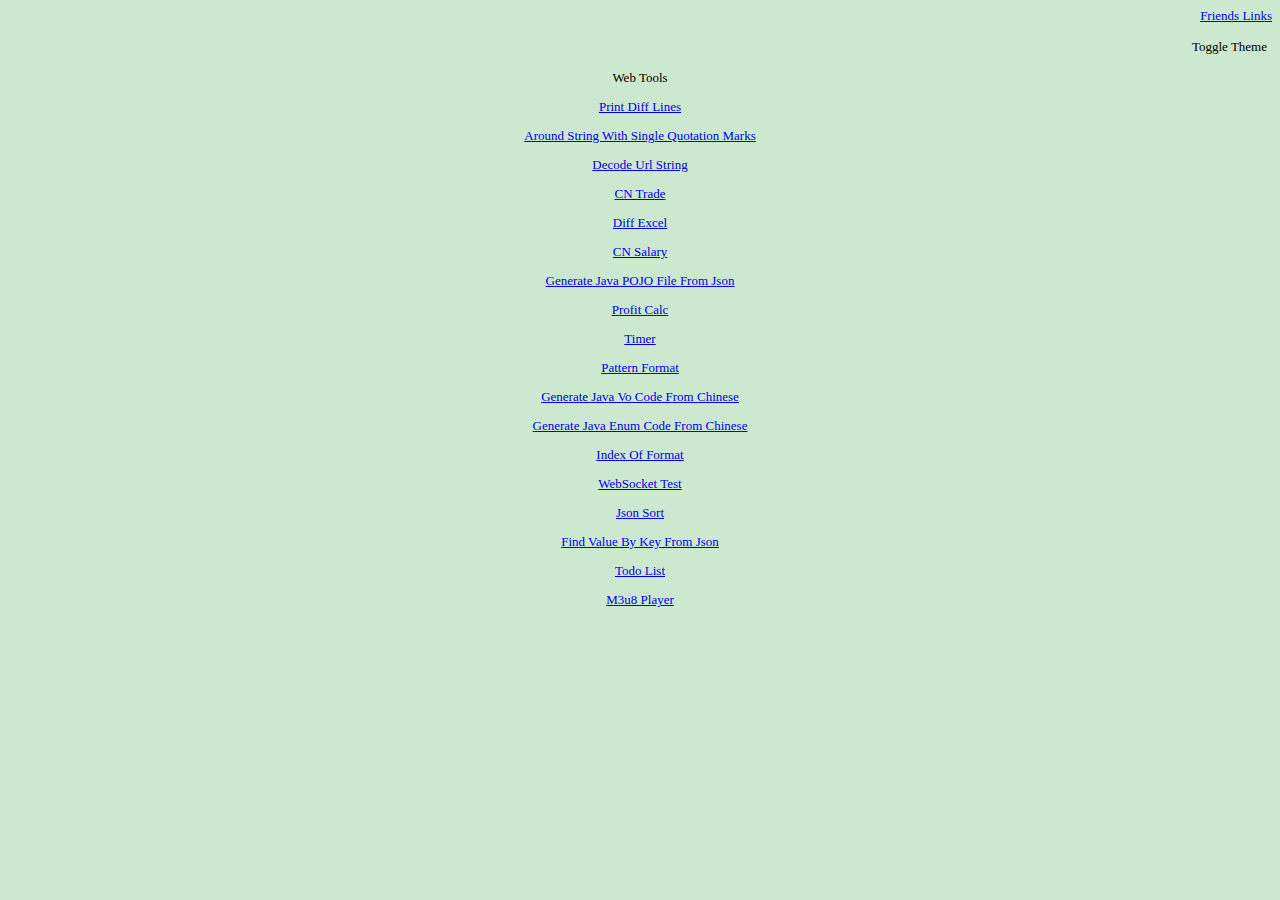
<file: index.html>
<!DOCTYPE html><html lang=""><head><meta charset="utf-8"><meta http-equiv="X-UA-Compatible" content="IE=edge"><meta name="viewport" content="width=device-width,initial-scale=1"><link rel="icon" href="/dog.ico"><title>web-tools</title><link href="/css/chunk-114c9295.566949bf.css" rel="prefetch"><link href="/css/chunk-58e5be4e.01bd5669.css" rel="prefetch"><link href="/css/chunk-646202e6.6ad1413c.css" rel="prefetch"><link href="/js/chunk-114c9295.30a87d36.js" rel="prefetch"><link href="/js/chunk-149d08b1.00b34141.js" rel="prefetch"><link href="/js/chunk-1940f107.82191f12.js" rel="prefetch"><link href="/js/chunk-2d0a4bb8.ade23f94.js" rel="prefetch"><link href="/js/chunk-2d0a4efd.bfbe1884.js" rel="prefetch"><link href="/js/chunk-2d0c02c5.529498ca.js" rel="prefetch"><link href="/js/chunk-2d0d0eed.f7668cda.js" rel="prefetch"><link href="/js/chunk-2d0dad43.49238ce2.js" rel="prefetch"><link href="/js/chunk-2d0e13e6.2129c901.js" rel="prefetch"><link href="/js/chunk-2d209383.803ea0e9.js" rel="prefetch"><link href="/js/chunk-2d210983.bb5bca90.js" rel="prefetch"><link href="/js/chunk-2d213cf6.b7e139da.js" rel="prefetch"><link href="/js/chunk-2d21b157.b8d61449.js" rel="prefetch"><link href="/js/chunk-2d21d0df.1ab55f2e.js" rel="prefetch"><link href="/js/chunk-39befad0.ed7d5ef3.js" rel="prefetch"><link href="/js/chunk-3f4150da.b5eab02d.js" rel="prefetch"><link href="/js/chunk-58e5be4e.6f1e8da8.js" rel="prefetch"><link href="/js/chunk-646202e6.3bf69aa5.js" rel="prefetch"><link href="/js/chunk-6e83591c.22ec3898.js" rel="prefetch"><link href="/js/chunk-7fbbe763.63ef8775.js" rel="prefetch"><link href="/js/chunk-8cafbaf6.c1872ecd.js" rel="prefetch"><link href="/js/chunk-c8bb80e6.a8a8cde1.js" rel="prefetch"><link href="/css/app.cf8d3ff7.css" rel="preload" as="style"><link href="/js/app.e84d7eee.js" rel="preload" as="script"><link href="/js/chunk-vendors.3302790a.js" rel="preload" as="script"><link href="/css/app.cf8d3ff7.css" rel="stylesheet"></head><body><noscript><strong>We're sorry but web-tools doesn't work properly without JavaScript enabled. Please enable it to continue.</strong></noscript><div id="app"></div><script src="/js/chunk-vendors.3302790a.js"></script><script src="/js/app.e84d7eee.js"></script></body></html>
</file>
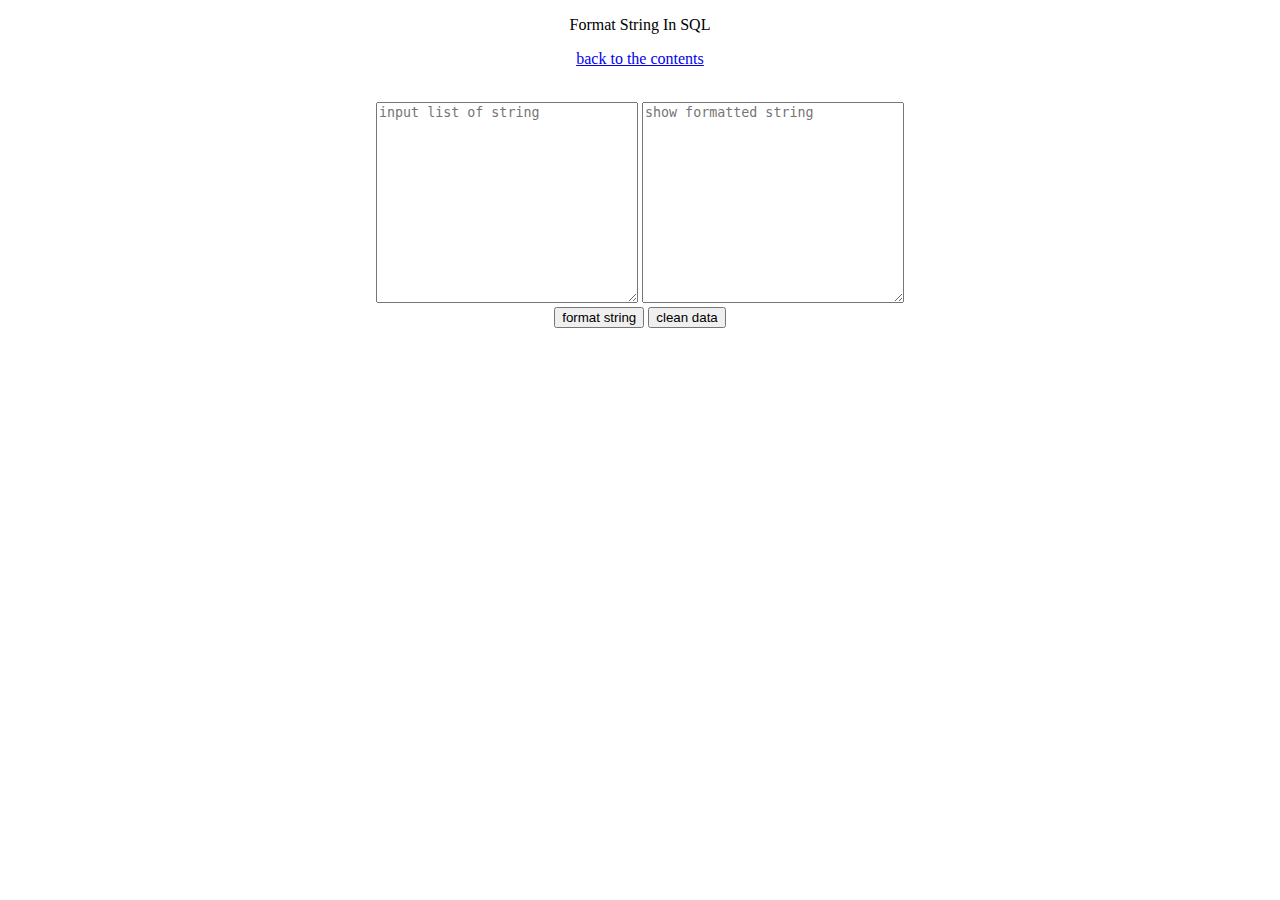
<file: format_string_in_sql.html>
<!DOCTYPE html>
<html lang="zh">

<head>
    <title>Format String In SQL</title>
    <link rel="icon" type="image/x-icon" class="js-site-favicon" href="https://github.githubassets.com/favicon.ico">
    <link rel="stylesheet" href="https://jiehuifang.github.io/webTools.css">
    <meta http-equiv="Content-Type" content="text/html; charset=utf-8">
</head>

<body style="text-align: center">
    <!-- Format String In SQL -->
    <div>
        <p>Format String In SQL</p>
        <p>
            <a href="https://jiehuifang.github.io/">back to the contents</a>
        </p>
        <br>
        <div>
            <!-- before format string -->
            <textarea id="before_string" rows="13" cols="30" placeholder="input list of string"></textarea>
            <!-- after format string -->
            <textarea id="after_string" rows="13" cols="30" placeholder="show formatted string" readonly></textarea>
        </div>
        <div>
            <!-- button -->
            <input value="format string" type="button" onclick="format_string()">
            <input value="clean data" type="button" onclick="clean()">
        </div>
    </div>
</body>
<script>
    function clean() {
        document.getElementById("after_string").innerHTML = '';
        document.getElementById("before_string").value = '';
    }

    function format_string() {
        //clean history
        document.getElementById("after_string").innerHTML = '';
        let before_string = document.getElementById("before_string").value.split('\n');
        let after_string = '';
        before_string.forEach((element) => {
            after_string = after_string + '\'' + element + '\',' + '\n';
        });
        after_string = after_string.substr(0, after_string.length - 2);
        document.getElementById("after_string").innerHTML = after_string;
    }
</script>

</html>
</file>
<file: css/chunk-114c9295.566949bf.css>
.vjs-svg-icon{display:inline-block;background-repeat:no-repeat;background-position:50%;fill:currentColor;height:1.8em;width:1.8em}.vjs-svg-icon:before{content:none!important}.vjs-control:focus .vjs-svg-icon,.vjs-svg-icon:hover{filter:drop-shadow(0 0 .25em #fff)}.video-js .vjs-big-play-button .vjs-icon-placeholder:before,.video-js .vjs-modal-dialog,.vjs-button>.vjs-icon-placeholder:before,.vjs-modal-dialog .vjs-modal-dialog-content{position:absolute;top:0;left:0;width:100%;height:100%}.video-js .vjs-big-play-button .vjs-icon-placeholder:before,.vjs-button>.vjs-icon-placeholder:before{text-align:center}@font-face{font-family:VideoJS;src:url([data-uri]) format("woff");font-weight:400;font-style:normal}.video-js .vjs-big-play-button .vjs-icon-placeholder:before,.video-js .vjs-play-control .vjs-icon-placeholder,.vjs-icon-play{font-family:VideoJS;font-weight:400;font-style:normal}.video-js .vjs-big-play-button .vjs-icon-placeholder:before,.video-js .vjs-play-control .vjs-icon-placeholder:before,.vjs-icon-play:before{content:"\f101"}.vjs-icon-play-circle{font-family:VideoJS;font-weight:400;font-style:normal}.vjs-icon-play-circle:before{content:"\f102"}.video-js .vjs-play-control.vjs-playing .vjs-icon-placeholder,.vjs-icon-pause{font-family:VideoJS;font-weight:400;font-style:normal}.video-js .vjs-play-control.vjs-playing .vjs-icon-placeholder:before,.vjs-icon-pause:before{content:"\f103"}.video-js .vjs-mute-control.vjs-vol-0 .vjs-icon-placeholder,.vjs-icon-volume-mute{font-family:VideoJS;font-weight:400;font-style:normal}.video-js .vjs-mute-control.vjs-vol-0 .vjs-icon-placeholder:before,.vjs-icon-volume-mute:before{content:"\f104"}.video-js .vjs-mute-control.vjs-vol-1 .vjs-icon-placeholder,.vjs-icon-volume-low{font-family:VideoJS;font-weight:400;font-style:normal}.video-js .vjs-mute-control.vjs-vol-1 .vjs-icon-placeholder:before,.vjs-icon-volume-low:before{content:"\f105"}.video-js .vjs-mute-control.vjs-vol-2 .vjs-icon-placeholder,.vjs-icon-volume-mid{font-family:VideoJS;font-weight:400;font-style:normal}.video-js .vjs-mute-control.vjs-vol-2 .vjs-icon-placeholder:before,.vjs-icon-volume-mid:before{content:"\f106"}.video-js .vjs-mute-control .vjs-icon-placeholder,.vjs-icon-volume-high{font-family:VideoJS;font-weight:400;font-style:normal}.video-js .vjs-mute-control .vjs-icon-placeholder:before,.vjs-icon-volume-high:before{content:"\f107"}.video-js .vjs-fullscreen-control .vjs-icon-placeholder,.vjs-icon-fullscreen-enter{font-family:VideoJS;font-weight:400;font-style:normal}.video-js .vjs-fullscreen-control .vjs-icon-placeholder:before,.vjs-icon-fullscreen-enter:before{content:"\f108"}.video-js.vjs-fullscreen .vjs-fullscreen-control .vjs-icon-placeholder,.vjs-icon-fullscreen-exit{font-family:VideoJS;font-weight:400;font-style:normal}.video-js.vjs-fullscreen .vjs-fullscreen-control .vjs-icon-placeholder:before,.vjs-icon-fullscreen-exit:before{content:"\f109"}.vjs-icon-spinner{font-family:VideoJS;font-weight:400;font-style:normal}.vjs-icon-spinner:before{content:"\f10a"}.video-js.video-js:lang(en-AU) .vjs-subs-caps-button .vjs-icon-placeholder,.video-js.video-js:lang(en-GB) .vjs-subs-caps-button .vjs-icon-placeholder,.video-js.video-js:lang(en-IE) .vjs-subs-caps-button .vjs-icon-placeholder,.video-js.video-js:lang(en-NZ) .vjs-subs-caps-button .vjs-icon-placeholder,.video-js .vjs-subs-caps-button .vjs-icon-placeholder,.video-js .vjs-subtitles-button .vjs-icon-placeholder,.vjs-icon-subtitles{font-family:VideoJS;font-weight:400;font-style:normal}.video-js.video-js:lang(en-AU) .vjs-subs-caps-button .vjs-icon-placeholder:before,.video-js.video-js:lang(en-GB) .vjs-subs-caps-button .vjs-icon-placeholder:before,.video-js.video-js:lang(en-IE) .vjs-subs-caps-button .vjs-icon-placeholder:before,.video-js.video-js:lang(en-NZ) .vjs-subs-caps-button .vjs-icon-placeholder:before,.video-js .vjs-subs-caps-button .vjs-icon-placeholder:before,.video-js .vjs-subtitles-button .vjs-icon-placeholder:before,.vjs-icon-subtitles:before{content:"\f10b"}.video-js .vjs-captions-button .vjs-icon-placeholder,.video-js:lang(en) .vjs-subs-caps-button .vjs-icon-placeholder,.video-js:lang(fr-CA) .vjs-subs-caps-button .vjs-icon-placeholder,.vjs-icon-captions{font-family:VideoJS;font-weight:400;font-style:normal}.video-js .vjs-captions-button .vjs-icon-placeholder:before,.video-js:lang(en) .vjs-subs-caps-button .vjs-icon-placeholder:before,.video-js:lang(fr-CA) .vjs-subs-caps-button .vjs-icon-placeholder:before,.vjs-icon-captions:before{content:"\f10c"}.vjs-icon-hd{font-family:VideoJS;font-weight:400;font-style:normal}.vjs-icon-hd:before{content:"\f10d"}.video-js .vjs-chapters-button .vjs-icon-placeholder,.vjs-icon-chapters{font-family:VideoJS;font-weight:400;font-style:normal}.video-js .vjs-chapters-button .vjs-icon-placeholder:before,.vjs-icon-chapters:before{content:"\f10e"}.vjs-icon-downloading{font-family:VideoJS;font-weight:400;font-style:normal}.vjs-icon-downloading:before{content:"\f10f"}.vjs-icon-file-download{font-family:VideoJS;font-weight:400;font-style:normal}.vjs-icon-file-download:before{content:"\f110"}.vjs-icon-file-download-done{font-family:VideoJS;font-weight:400;font-style:normal}.vjs-icon-file-download-done:before{content:"\f111"}.vjs-icon-file-download-off{font-family:VideoJS;font-weight:400;font-style:normal}.vjs-icon-file-download-off:before{content:"\f112"}.vjs-icon-share{font-family:VideoJS;font-weight:400;font-style:normal}.vjs-icon-share:before{content:"\f113"}.vjs-icon-cog{font-family:VideoJS;font-weight:400;font-style:normal}.vjs-icon-cog:before{content:"\f114"}.vjs-icon-square{font-family:VideoJS;font-weight:400;font-style:normal}.vjs-icon-square:before{content:"\f115"}.video-js .vjs-play-progress,.video-js .vjs-volume-level,.vjs-icon-circle,.vjs-seek-to-live-control .vjs-icon-placeholder{font-family:VideoJS;font-weight:400;font-style:normal}.video-js .vjs-play-progress:before,.video-js .vjs-volume-level:before,.vjs-icon-circle:before,.vjs-seek-to-live-control .vjs-icon-placeholder:before{content:"\f116"}.vjs-icon-circle-outline{font-family:VideoJS;font-weight:400;font-style:normal}.vjs-icon-circle-outline:before{content:"\f117"}.vjs-icon-circle-inner-circle{font-family:VideoJS;font-weight:400;font-style:normal}.vjs-icon-circle-inner-circle:before{content:"\f118"}.video-js .vjs-control.vjs-close-button .vjs-icon-placeholder,.vjs-icon-cancel{font-family:VideoJS;font-weight:400;font-style:normal}.video-js .vjs-control.vjs-close-button .vjs-icon-placeholder:before,.vjs-icon-cancel:before{content:"\f119"}.vjs-icon-repeat{font-family:VideoJS;font-weight:400;font-style:normal}.vjs-icon-repeat:before{content:"\f11a"}.video-js .vjs-play-control.vjs-ended .vjs-icon-placeholder,.vjs-icon-replay{font-family:VideoJS;font-weight:400;font-style:normal}.video-js .vjs-play-control.vjs-ended .vjs-icon-placeholder:before,.vjs-icon-replay:before{content:"\f11b"}.video-js .vjs-skip-backward-5 .vjs-icon-placeholder,.vjs-icon-replay-5{font-family:VideoJS;font-weight:400;font-style:normal}.video-js .vjs-skip-backward-5 .vjs-icon-placeholder:before,.vjs-icon-replay-5:before{content:"\f11c"}.video-js .vjs-skip-backward-10 .vjs-icon-placeholder,.vjs-icon-replay-10{font-family:VideoJS;font-weight:400;font-style:normal}.video-js .vjs-skip-backward-10 .vjs-icon-placeholder:before,.vjs-icon-replay-10:before{content:"\f11d"}.video-js .vjs-skip-backward-30 .vjs-icon-placeholder,.vjs-icon-replay-30{font-family:VideoJS;font-weight:400;font-style:normal}.video-js .vjs-skip-backward-30 .vjs-icon-placeholder:before,.vjs-icon-replay-30:before{content:"\f11e"}.video-js .vjs-skip-forward-5 .vjs-icon-placeholder,.vjs-icon-forward-5{font-family:VideoJS;font-weight:400;font-style:normal}.video-js .vjs-skip-forward-5 .vjs-icon-placeholder:before,.vjs-icon-forward-5:before{content:"\f11f"}.video-js .vjs-skip-forward-10 .vjs-icon-placeholder,.vjs-icon-forward-10{font-family:VideoJS;font-weight:400;font-style:normal}.video-js .vjs-skip-forward-10 .vjs-icon-placeholder:before,.vjs-icon-forward-10:before{content:"\f120"}.video-js .vjs-skip-forward-30 .vjs-icon-placeholder,.vjs-icon-forward-30{font-family:VideoJS;font-weight:400;font-style:normal}.video-js .vjs-skip-forward-30 .vjs-icon-placeholder:before,.vjs-icon-forward-30:before{content:"\f121"}.video-js .vjs-audio-button .vjs-icon-placeholder,.vjs-icon-audio{font-family:VideoJS;font-weight:400;font-style:normal}.video-js .vjs-audio-button .vjs-icon-placeholder:before,.vjs-icon-audio:before{content:"\f122"}.vjs-icon-next-item{font-family:VideoJS;font-weight:400;font-style:normal}.vjs-icon-next-item:before{content:"\f123"}.vjs-icon-previous-item{font-family:VideoJS;font-weight:400;font-style:normal}.vjs-icon-previous-item:before{content:"\f124"}.vjs-icon-shuffle{font-family:VideoJS;font-weight:400;font-style:normal}.vjs-icon-shuffle:before{content:"\f125"}.vjs-icon-cast{font-family:VideoJS;font-weight:400;font-style:normal}.vjs-icon-cast:before{content:"\f126"}.video-js .vjs-picture-in-picture-control .vjs-icon-placeholder,.vjs-icon-picture-in-picture-enter{font-family:VideoJS;font-weight:400;font-style:normal}.video-js .vjs-picture-in-picture-control .vjs-icon-placeholder:before,.vjs-icon-picture-in-picture-enter:before{content:"\f127"}.video-js.vjs-picture-in-picture .vjs-picture-in-picture-control .vjs-icon-placeholder,.vjs-icon-picture-in-picture-exit{font-family:VideoJS;font-weight:400;font-style:normal}.video-js.vjs-picture-in-picture .vjs-picture-in-picture-control .vjs-icon-placeholder:before,.vjs-icon-picture-in-picture-exit:before{content:"\f128"}.vjs-icon-facebook{font-family:VideoJS;font-weight:400;font-style:normal}.vjs-icon-facebook:before{content:"\f129"}.vjs-icon-linkedin{font-family:VideoJS;font-weight:400;font-style:normal}.vjs-icon-linkedin:before{content:"\f12a"}.vjs-icon-twitter{font-family:VideoJS;font-weight:400;font-style:normal}.vjs-icon-twitter:before{content:"\f12b"}.vjs-icon-tumblr{font-family:VideoJS;font-weight:400;font-style:normal}.vjs-icon-tumblr:before{content:"\f12c"}.vjs-icon-pinterest{font-family:VideoJS;font-weight:400;font-style:normal}.vjs-icon-pinterest:before{content:"\f12d"}.video-js .vjs-descriptions-button .vjs-icon-placeholder,.vjs-icon-audio-description{font-family:VideoJS;font-weight:400;font-style:normal}.video-js .vjs-descriptions-button .vjs-icon-placeholder:before,.vjs-icon-audio-description:before{content:"\f12e"}.video-js{display:inline-block;vertical-align:top;box-sizing:border-box;color:#fff;background-color:#000;position:relative;padding:0;font-size:10px;line-height:1;font-weight:400;font-style:normal;font-family:Arial,Helvetica,sans-serif;word-break:normal}.video-js:-moz-full-screen{position:absolute}.video-js:-webkit-full-screen{width:100%!important;height:100%!important}.video-js[tabindex="-1"]{outline:none}.video-js *,.video-js :after,.video-js :before{box-sizing:inherit}.video-js ul{font-family:inherit;font-size:inherit;line-height:inherit;list-style-position:outside;margin-left:0;margin-right:0;margin-top:0;margin-bottom:0}.video-js.vjs-1-1,.video-js.vjs-4-3,.video-js.vjs-9-16,.video-js.vjs-16-9,.video-js.vjs-fluid{width:100%;max-width:100%}.video-js.vjs-1-1:not(.vjs-audio-only-mode),.video-js.vjs-4-3:not(.vjs-audio-only-mode),.video-js.vjs-9-16:not(.vjs-audio-only-mode),.video-js.vjs-16-9:not(.vjs-audio-only-mode),.video-js.vjs-fluid:not(.vjs-audio-only-mode){height:0}.video-js.vjs-16-9:not(.vjs-audio-only-mode){padding-top:56.25%}.video-js.vjs-4-3:not(.vjs-audio-only-mode){padding-top:75%}.video-js.vjs-9-16:not(.vjs-audio-only-mode){padding-top:177.7777777778%}.video-js.vjs-1-1:not(.vjs-audio-only-mode){padding-top:100%}.video-js.vjs-fill:not(.vjs-audio-only-mode),.video-js .vjs-tech{width:100%;height:100%}.video-js .vjs-tech{position:absolute;top:0;left:0}.video-js.vjs-audio-only-mode .vjs-tech{display:none}body.vjs-full-window,body.vjs-pip-window{padding:0;margin:0;height:100%}.vjs-full-window .video-js.vjs-fullscreen,body.vjs-pip-window .video-js{position:fixed;overflow:hidden;z-index:1000;left:0;top:0;bottom:0;right:0}.video-js.vjs-fullscreen:not(.vjs-ios-native-fs),body.vjs-pip-window .video-js{width:100%!important;height:100%!important;padding-top:0!important;display:block}.video-js.vjs-fullscreen.vjs-user-inactive{cursor:none}.vjs-pip-container .vjs-pip-text{position:absolute;bottom:10%;font-size:2em;background-color:rgba(0,0,0,.7);padding:.5em;text-align:center;width:100%}.vjs-layout-small.vjs-pip-container .vjs-pip-text,.vjs-layout-tiny.vjs-pip-container .vjs-pip-text,.vjs-layout-x-small.vjs-pip-container .vjs-pip-text{bottom:0;font-size:1.4em}.vjs-hidden{display:none!important}.vjs-disabled{opacity:.5;cursor:default}.video-js .vjs-offscreen{height:1px;left:-9999px;position:absolute;top:0;width:1px}.vjs-lock-showing{display:block!important;opacity:1!important;visibility:visible!important}.vjs-no-js{padding:20px;color:#fff;background-color:#000;font-size:18px;font-family:Arial,Helvetica,sans-serif;text-align:center;width:300px;height:150px;margin:0 auto}.vjs-no-js a,.vjs-no-js a:visited{color:#66a8cc}.video-js .vjs-big-play-button{font-size:3em;line-height:1.5em;height:1.63332em;width:3em;display:block;position:absolute;top:50%;left:50%;padding:0;margin-top:-.81666em;margin-left:-1.5em;cursor:pointer;opacity:1;border:.06666em solid #fff;background-color:#2b333f;background-color:rgba(43,51,63,.7);border-radius:.3em;transition:all .4s}.vjs-big-play-button .vjs-svg-icon{width:1em;height:1em;position:absolute;top:50%;left:50%;line-height:1;transform:translate(-50%,-50%)}.video-js .vjs-big-play-button:focus,.video-js:hover .vjs-big-play-button{border-color:#fff;background-color:#73859f;background-color:rgba(115,133,159,.5);transition:all 0s}.vjs-controls-disabled .vjs-big-play-button,.vjs-error .vjs-big-play-button,.vjs-has-started .vjs-big-play-button,.vjs-using-native-controls .vjs-big-play-button{display:none}.vjs-has-started.vjs-paused.vjs-show-big-play-button-on-pause:not(.vjs-seeking,.vjs-scrubbing,.vjs-error) .vjs-big-play-button{display:block}.video-js button{background:none;border:none;color:inherit;display:inline-block;font-size:inherit;line-height:inherit;text-transform:none;text-decoration:none;transition:none;-webkit-appearance:none;-moz-appearance:none;appearance:none}.video-js.vjs-spatial-navigation-enabled .vjs-button:focus{outline:.0625em solid #fff;box-shadow:none}.vjs-control .vjs-button{width:100%;height:100%}.video-js .vjs-control.vjs-close-button{cursor:pointer;height:3em;position:absolute;right:0;top:.5em;z-index:2}.video-js .vjs-modal-dialog{background:rgba(0,0,0,.8);background:linear-gradient(180deg,rgba(0,0,0,.8),hsla(0,0%,100%,0));overflow:auto}.video-js .vjs-modal-dialog>*{box-sizing:border-box}.vjs-modal-dialog .vjs-modal-dialog-content{font-size:1.2em;line-height:1.5;padding:20px 24px;z-index:1}.vjs-menu-button{cursor:pointer}.vjs-menu-button.vjs-disabled{cursor:default}.vjs-workinghover .vjs-menu-button.vjs-disabled:hover .vjs-menu{display:none}.vjs-menu .vjs-menu-content{display:block;padding:0;margin:0;font-family:Arial,Helvetica,sans-serif;overflow:auto}.vjs-menu .vjs-menu-content>*{box-sizing:border-box}.vjs-scrubbing .vjs-control.vjs-menu-button:hover .vjs-menu{display:none}.vjs-menu li{display:flex;justify-content:center;list-style:none;margin:0;padding:.2em 0;line-height:1.4em;font-size:1.2em;text-align:center;text-transform:lowercase}.js-focus-visible .vjs-menu li.vjs-menu-item:hover,.vjs-menu li.vjs-menu-item:focus,.vjs-menu li.vjs-menu-item:hover{background-color:#73859f;background-color:rgba(115,133,159,.5)}.js-focus-visible .vjs-menu li.vjs-selected:hover,.vjs-menu li.vjs-selected,.vjs-menu li.vjs-selected:focus,.vjs-menu li.vjs-selected:hover{background-color:#fff;color:#2b333f}.js-focus-visible .vjs-menu li.vjs-selected:hover .vjs-svg-icon,.vjs-menu li.vjs-selected .vjs-svg-icon,.vjs-menu li.vjs-selected:focus .vjs-svg-icon,.vjs-menu li.vjs-selected:hover .vjs-svg-icon{fill:#000}.js-focus-visible .vjs-menu :not(.vjs-selected):focus:not(.focus-visible),.video-js .vjs-menu :not(.vjs-selected):focus:not(:focus-visible){background:none}.vjs-menu li.vjs-menu-title{text-align:center;text-transform:uppercase;font-size:1em;line-height:2em;padding:0;margin:0 0 .3em 0;font-weight:700;cursor:default}.vjs-menu-button-popup .vjs-menu{display:none;position:absolute;bottom:0;width:10em;left:-3em;height:0;margin-bottom:1.5em;border-top-color:rgba(43,51,63,.7)}.vjs-pip-window .vjs-menu-button-popup .vjs-menu{left:unset;right:1em}.vjs-menu-button-popup .vjs-menu .vjs-menu-content{background-color:#2b333f;background-color:rgba(43,51,63,.7);position:absolute;width:100%;bottom:1.5em;max-height:15em}.vjs-layout-tiny .vjs-menu-button-popup .vjs-menu .vjs-menu-content,.vjs-layout-x-small .vjs-menu-button-popup .vjs-menu .vjs-menu-content{max-height:5em}.vjs-layout-small .vjs-menu-button-popup .vjs-menu .vjs-menu-content{max-height:10em}.vjs-layout-medium .vjs-menu-button-popup .vjs-menu .vjs-menu-content{max-height:14em}.vjs-layout-huge .vjs-menu-button-popup .vjs-menu .vjs-menu-content,.vjs-layout-large .vjs-menu-button-popup .vjs-menu .vjs-menu-content,.vjs-layout-x-large .vjs-menu-button-popup .vjs-menu .vjs-menu-content{max-height:25em}.vjs-menu-button-popup .vjs-menu.vjs-lock-showing,.vjs-workinghover .vjs-menu-button-popup.vjs-hover .vjs-menu{display:block}.video-js .vjs-menu-button-inline{transition:all .4s;overflow:hidden}.video-js .vjs-menu-button-inline:before{width:2.222222222em}.video-js .vjs-menu-button-inline.vjs-slider-active,.video-js .vjs-menu-button-inline:focus,.video-js .vjs-menu-button-inline:hover{width:12em}.vjs-menu-button-inline .vjs-menu{opacity:0;height:100%;width:auto;position:absolute;left:4em;top:0;padding:0;margin:0;transition:all .4s}.vjs-menu-button-inline.vjs-slider-active .vjs-menu,.vjs-menu-button-inline:focus .vjs-menu,.vjs-menu-button-inline:hover .vjs-menu{display:block;opacity:1}.vjs-menu-button-inline .vjs-menu-content{width:auto;height:100%;margin:0;overflow:hidden}.video-js .vjs-control-bar{display:none;width:100%;position:absolute;bottom:0;left:0;right:0;height:3em;background-color:#2b333f;background-color:rgba(43,51,63,.7)}.video-js.vjs-spatial-navigation-enabled .vjs-control-bar{gap:1px}.video-js:not(.vjs-controls-disabled,.vjs-using-native-controls,.vjs-error) .vjs-control-bar.vjs-lock-showing{display:flex!important}.vjs-audio-only-mode .vjs-control-bar,.vjs-has-started .vjs-control-bar{display:flex;visibility:visible;opacity:1;transition:visibility .1s,opacity .1s}.vjs-has-started.vjs-user-inactive.vjs-playing .vjs-control-bar{visibility:visible;opacity:0;pointer-events:none;transition:visibility 1s,opacity 1s}.vjs-controls-disabled .vjs-control-bar,.vjs-error .vjs-control-bar,.vjs-using-native-controls .vjs-control-bar{display:none!important}.vjs-audio-only-mode.vjs-has-started.vjs-user-inactive.vjs-playing .vjs-control-bar,.vjs-audio.vjs-has-started.vjs-user-inactive.vjs-playing .vjs-control-bar{opacity:1;visibility:visible;pointer-events:auto}.video-js .vjs-control{position:relative;text-align:center;margin:0;padding:0;height:100%;width:4em;flex:none}.video-js .vjs-control.vjs-visible-text{width:auto;padding-left:1em;padding-right:1em}.vjs-button>.vjs-icon-placeholder:before{font-size:1.8em;line-height:1.67}.vjs-button>.vjs-icon-placeholder{display:block}.vjs-button>.vjs-svg-icon{display:inline-block}.video-js .vjs-control:focus,.video-js .vjs-control:focus:before,.video-js .vjs-control:hover:before{text-shadow:0 0 1em #fff}.video-js :not(.vjs-visible-text)>.vjs-control-text{border:0;clip:rect(0 0 0 0);height:1px;overflow:hidden;padding:0;position:absolute;width:1px}.video-js .vjs-custom-control-spacer{display:none}.video-js .vjs-progress-control{cursor:pointer;flex:auto;display:flex;align-items:center;min-width:4em;touch-action:none}.video-js .vjs-progress-control.disabled{cursor:default}.vjs-live .vjs-progress-control{display:none}.vjs-liveui .vjs-progress-control{display:flex;align-items:center}.video-js .vjs-progress-holder{flex:auto;transition:all .2s;height:.3em}.video-js .vjs-progress-control .vjs-progress-holder{margin:0 10px}.video-js .vjs-progress-control:hover .vjs-progress-holder,.video-js.vjs-scrubbing.vjs-touch-enabled .vjs-progress-control .vjs-progress-holder{font-size:1.6666666667em}.video-js .vjs-progress-control:hover .vjs-progress-holder.disabled{font-size:1em}.video-js .vjs-progress-holder .vjs-load-progress,.video-js .vjs-progress-holder .vjs-load-progress div,.video-js .vjs-progress-holder .vjs-play-progress{position:absolute;display:block;height:100%;margin:0;padding:0;width:0}.video-js .vjs-play-progress{background-color:#fff}.video-js .vjs-play-progress:before{font-size:.9em;position:absolute;right:-.5em;line-height:.35em;z-index:1}.vjs-svg-icons-enabled .vjs-play-progress:before{content:none!important}.vjs-play-progress .vjs-svg-icon{position:absolute;top:-.35em;right:-.4em;width:.9em;height:.9em;pointer-events:none;line-height:.15em;z-index:1}.video-js .vjs-load-progress{background:rgba(115,133,159,.5)}.video-js .vjs-load-progress div{background:rgba(115,133,159,.75)}.video-js .vjs-time-tooltip{background-color:#fff;background-color:hsla(0,0%,100%,.8);border-radius:.3em;color:#000;float:right;font-family:Arial,Helvetica,sans-serif;font-size:1em;padding:6px 8px 8px 8px;pointer-events:none;position:absolute;top:-3.4em;visibility:hidden;z-index:1}.video-js .vjs-progress-holder:focus .vjs-time-tooltip{display:none}.video-js .vjs-progress-control:hover .vjs-progress-holder:focus .vjs-time-tooltip,.video-js .vjs-progress-control:hover .vjs-time-tooltip,.video-js.vjs-scrubbing.vjs-touch-enabled .vjs-progress-control .vjs-time-tooltip{display:block;font-size:.6em;visibility:visible}.video-js .vjs-progress-control.disabled:hover .vjs-time-tooltip{font-size:1em}.video-js .vjs-progress-control .vjs-mouse-display{display:none;position:absolute;width:1px;height:100%;background-color:#000;z-index:1}.video-js .vjs-progress-control:hover .vjs-mouse-display,.video-js.vjs-scrubbing.vjs-touch-enabled .vjs-progress-control .vjs-mouse-display{display:block}.video-js.vjs-user-inactive .vjs-progress-control .vjs-mouse-display{visibility:hidden;opacity:0;transition:visibility 1s,opacity 1s}.vjs-mouse-display .vjs-time-tooltip{color:#fff;background-color:#000;background-color:rgba(0,0,0,.8)}.video-js .vjs-slider{position:relative;cursor:pointer;padding:0;margin:0 .45em 0 .45em;-webkit-touch-callout:none;-webkit-user-select:none;-moz-user-select:none;user-select:none;background-color:#73859f;background-color:rgba(115,133,159,.5)}.video-js .vjs-slider.disabled{cursor:default}.video-js .vjs-slider:focus{text-shadow:0 0 1em #fff;box-shadow:0 0 1em #fff}.video-js.vjs-spatial-navigation-enabled .vjs-slider:focus{outline:.0625em solid #fff}.video-js .vjs-mute-control{cursor:pointer;flex:none}.video-js .vjs-volume-control{cursor:pointer;margin-right:1em;display:flex}.video-js .vjs-volume-control.vjs-volume-horizontal{width:5em}.video-js .vjs-volume-panel .vjs-volume-control{visibility:visible;opacity:0;width:1px;height:1px;margin-left:-1px}.video-js .vjs-volume-panel{transition:width 1s}.video-js .vjs-volume-panel.vjs-hover .vjs-mute-control~.vjs-volume-control,.video-js .vjs-volume-panel.vjs-hover .vjs-volume-control,.video-js .vjs-volume-panel .vjs-volume-control.vjs-slider-active,.video-js .vjs-volume-panel .vjs-volume-control:active,.video-js .vjs-volume-panel:active .vjs-volume-control,.video-js .vjs-volume-panel:focus .vjs-volume-control{visibility:visible;opacity:1;position:relative;transition:visibility .1s,opacity .1s,height .1s,width .1s,left 0s,top 0s}.video-js .vjs-volume-panel.vjs-hover .vjs-mute-control~.vjs-volume-control.vjs-volume-horizontal,.video-js .vjs-volume-panel.vjs-hover .vjs-volume-control.vjs-volume-horizontal,.video-js .vjs-volume-panel .vjs-volume-control.vjs-slider-active.vjs-volume-horizontal,.video-js .vjs-volume-panel .vjs-volume-control:active.vjs-volume-horizontal,.video-js .vjs-volume-panel:active .vjs-volume-control.vjs-volume-horizontal,.video-js .vjs-volume-panel:focus .vjs-volume-control.vjs-volume-horizontal{width:5em;height:3em;margin-right:0}.video-js .vjs-volume-panel.vjs-hover .vjs-mute-control~.vjs-volume-control.vjs-volume-vertical,.video-js .vjs-volume-panel.vjs-hover .vjs-volume-control.vjs-volume-vertical,.video-js .vjs-volume-panel .vjs-volume-control.vjs-slider-active.vjs-volume-vertical,.video-js .vjs-volume-panel .vjs-volume-control:active.vjs-volume-vertical,.video-js .vjs-volume-panel:active .vjs-volume-control.vjs-volume-vertical,.video-js .vjs-volume-panel:focus .vjs-volume-control.vjs-volume-vertical{left:-3.5em;transition:left 0s}.video-js .vjs-volume-panel.vjs-volume-panel-horizontal.vjs-hover,.video-js .vjs-volume-panel.vjs-volume-panel-horizontal.vjs-slider-active,.video-js .vjs-volume-panel.vjs-volume-panel-horizontal:active{width:10em;transition:width .1s}.video-js .vjs-volume-panel.vjs-volume-panel-horizontal.vjs-mute-toggle-only{width:4em}.video-js .vjs-volume-panel .vjs-volume-control.vjs-volume-vertical{height:8em;width:3em;left:-3000em;transition:visibility 1s,opacity 1s,height 1s 1s,width 1s 1s,left 1s 1s,top 1s 1s}.video-js .vjs-volume-panel .vjs-volume-control.vjs-volume-horizontal{transition:visibility 1s,opacity 1s,height 1s 1s,width 1s,left 1s 1s,top 1s 1s}.video-js .vjs-volume-panel{display:flex}.video-js .vjs-volume-bar{margin:1.35em .45em}.vjs-volume-bar.vjs-slider-horizontal{width:5em;height:.3em}.vjs-volume-bar.vjs-slider-vertical{width:.3em;height:5em;margin:1.35em auto}.video-js .vjs-volume-level{position:absolute;bottom:0;left:0;background-color:#fff}.video-js .vjs-volume-level:before{position:absolute;font-size:.9em;z-index:1}.vjs-slider-vertical .vjs-volume-level{width:.3em}.vjs-slider-vertical .vjs-volume-level:before{top:-.5em;left:-.3em;z-index:1}.vjs-svg-icons-enabled .vjs-volume-level:before{content:none}.vjs-volume-level .vjs-svg-icon{position:absolute;width:.9em;height:.9em;pointer-events:none;z-index:1}.vjs-slider-horizontal .vjs-volume-level{height:.3em}.vjs-slider-horizontal .vjs-volume-level:before{line-height:.35em;right:-.5em}.vjs-slider-horizontal .vjs-volume-level .vjs-svg-icon{right:-.3em;transform:translateY(-50%)}.vjs-slider-vertical .vjs-volume-level .vjs-svg-icon{top:-.55em;transform:translateX(-50%)}.video-js .vjs-volume-panel.vjs-volume-panel-vertical{width:4em}.vjs-volume-bar.vjs-slider-vertical .vjs-volume-level{height:100%}.vjs-volume-bar.vjs-slider-horizontal .vjs-volume-level{width:100%}.video-js .vjs-volume-vertical{width:3em;height:8em;bottom:8em;background-color:#2b333f;background-color:rgba(43,51,63,.7)}.video-js .vjs-volume-horizontal .vjs-menu{left:-2em}.video-js .vjs-volume-tooltip{background-color:#fff;background-color:hsla(0,0%,100%,.8);border-radius:.3em;color:#000;float:right;font-family:Arial,Helvetica,sans-serif;font-size:1em;padding:6px 8px 8px 8px;pointer-events:none;position:absolute;top:-3.4em;visibility:hidden;z-index:1}.video-js .vjs-volume-control:hover .vjs-progress-holder:focus .vjs-volume-tooltip,.video-js .vjs-volume-control:hover .vjs-volume-tooltip{display:block;font-size:1em;visibility:visible}.video-js .vjs-volume-vertical:hover .vjs-progress-holder:focus .vjs-volume-tooltip,.video-js .vjs-volume-vertical:hover .vjs-volume-tooltip{left:1em;top:-12px}.video-js .vjs-volume-control.disabled:hover .vjs-volume-tooltip{font-size:1em}.video-js .vjs-volume-control .vjs-mouse-display{display:none;position:absolute;width:100%;height:1px;background-color:#000;z-index:1}.video-js .vjs-volume-horizontal .vjs-mouse-display{width:1px;height:100%}.video-js .vjs-volume-control:hover .vjs-mouse-display{display:block}.video-js.vjs-user-inactive .vjs-volume-control .vjs-mouse-display{visibility:hidden;opacity:0;transition:visibility 1s,opacity 1s}.vjs-mouse-display .vjs-volume-tooltip{color:#fff;background-color:#000;background-color:rgba(0,0,0,.8)}.vjs-poster{display:inline-block;vertical-align:middle;cursor:pointer;margin:0;padding:0;position:absolute;top:0;right:0;bottom:0;left:0;height:100%}.vjs-has-started .vjs-poster,.vjs-using-native-controls .vjs-poster{display:none}.vjs-audio.vjs-has-started .vjs-poster,.vjs-has-started.vjs-audio-poster-mode .vjs-poster,.vjs-pip-container.vjs-has-started .vjs-poster{display:block}.vjs-poster img{width:100%;height:100%;-o-object-fit:contain;object-fit:contain}.video-js .vjs-live-control{display:flex;align-items:flex-start;flex:auto;font-size:1em;line-height:3em}.video-js.vjs-liveui .vjs-live-control,.video-js:not(.vjs-live) .vjs-live-control{display:none}.video-js .vjs-seek-to-live-control{align-items:center;cursor:pointer;flex:none;display:inline-flex;height:100%;padding-left:.5em;padding-right:.5em;font-size:1em;line-height:3em;width:auto;min-width:4em}.video-js.vjs-live:not(.vjs-liveui) .vjs-seek-to-live-control,.video-js:not(.vjs-live) .vjs-seek-to-live-control{display:none}.vjs-seek-to-live-control.vjs-control.vjs-at-live-edge{cursor:auto}.vjs-seek-to-live-control .vjs-icon-placeholder{margin-right:.5em;color:#888}.vjs-svg-icons-enabled .vjs-seek-to-live-control{line-height:0}.vjs-seek-to-live-control .vjs-svg-icon{width:1em;height:1em;pointer-events:none;fill:#888}.vjs-seek-to-live-control.vjs-control.vjs-at-live-edge .vjs-icon-placeholder{color:red}.vjs-seek-to-live-control.vjs-control.vjs-at-live-edge .vjs-svg-icon{fill:red}.video-js .vjs-time-control{flex:none;font-size:1em;line-height:3em;min-width:2em;width:auto;padding-left:1em;padding-right:1em}.video-js .vjs-current-time,.video-js .vjs-duration,.vjs-live .vjs-time-control,.vjs-live .vjs-time-divider{display:none}.vjs-time-divider{display:none;line-height:3em}.vjs-normalise-time-controls:not(.vjs-live) .vjs-time-control{display:flex}.video-js .vjs-play-control{cursor:pointer}.video-js .vjs-play-control .vjs-icon-placeholder{flex:none}.vjs-text-track-display{position:absolute;bottom:3em;left:0;right:0;top:0;pointer-events:none}.vjs-error .vjs-text-track-display{display:none}.video-js.vjs-controls-disabled .vjs-text-track-display,.video-js.vjs-user-inactive.vjs-playing .vjs-text-track-display{bottom:1em}.video-js .vjs-text-track{font-size:1.4em;text-align:center;margin-bottom:.1em}.vjs-subtitles{color:#fff}.vjs-captions{color:#fc6}.vjs-tt-cue{display:block}video::-webkit-media-text-track-display{transform:translateY(-3em)}.video-js.vjs-controls-disabled video::-webkit-media-text-track-display,.video-js.vjs-user-inactive.vjs-playing video::-webkit-media-text-track-display{transform:translateY(-1.5em)}.video-js.vjs-force-center-align-cues .vjs-text-track-cue{text-align:center!important;width:80%!important}@supports not (inset:10px){.video-js .vjs-text-track-display>div{top:0;right:0;bottom:0;left:0}}.video-js .vjs-picture-in-picture-control{cursor:pointer;flex:none}.video-js.vjs-audio-only-mode .vjs-picture-in-picture-control,.vjs-pip-window .vjs-picture-in-picture-control{display:none}.video-js .vjs-fullscreen-control{cursor:pointer;flex:none}.video-js.vjs-audio-only-mode .vjs-fullscreen-control,.vjs-pip-window .vjs-fullscreen-control{display:none}.vjs-playback-rate .vjs-playback-rate-value,.vjs-playback-rate>.vjs-menu-button{position:absolute;top:0;left:0;width:100%;height:100%}.vjs-playback-rate .vjs-playback-rate-value{pointer-events:none;font-size:1.5em;line-height:2;text-align:center}.vjs-playback-rate .vjs-menu{width:4em;left:0}.vjs-error .vjs-error-display .vjs-modal-dialog-content{font-size:1.4em;text-align:center}.vjs-loading-spinner{display:none;position:absolute;top:50%;left:50%;transform:translate(-50%,-50%);opacity:.85;text-align:left;border:.6em solid rgba(43,51,63,.7);box-sizing:border-box;background-clip:padding-box;width:5em;height:5em;border-radius:50%;visibility:hidden}.vjs-seeking .vjs-loading-spinner,.vjs-waiting .vjs-loading-spinner{display:flex;justify-content:center;align-items:center;animation:vjs-spinner-show 0s linear .3s forwards}.vjs-error .vjs-loading-spinner{display:none}.vjs-loading-spinner:after,.vjs-loading-spinner:before{content:"";position:absolute;box-sizing:inherit;width:inherit;height:inherit;border-radius:inherit;opacity:1;border:inherit;border-color:transparent;border-top-color:#fff}.vjs-seeking .vjs-loading-spinner:after,.vjs-seeking .vjs-loading-spinner:before,.vjs-waiting .vjs-loading-spinner:after,.vjs-waiting .vjs-loading-spinner:before{animation:vjs-spinner-spin 1.1s cubic-bezier(.6,.2,0,.8) infinite,vjs-spinner-fade 1.1s linear infinite}.vjs-seeking .vjs-loading-spinner:before,.vjs-waiting .vjs-loading-spinner:before{border-top-color:#fff}.vjs-seeking .vjs-loading-spinner:after,.vjs-waiting .vjs-loading-spinner:after{border-top-color:#fff;animation-delay:.44s}@keyframes vjs-spinner-show{to{visibility:visible}}@keyframes vjs-spinner-spin{to{transform:rotate(1turn)}}@keyframes vjs-spinner-fade{0%{border-top-color:#73859f}20%{border-top-color:#73859f}35%{border-top-color:#fff}60%{border-top-color:#73859f}to{border-top-color:#73859f}}.video-js.vjs-audio-only-mode .vjs-captions-button{display:none}.vjs-chapters-button .vjs-menu ul{width:24em}.video-js.vjs-audio-only-mode .vjs-descriptions-button{display:none}.vjs-subs-caps-button+.vjs-menu .vjs-captions-menu-item .vjs-svg-icon{width:1.5em;height:1.5em}.video-js .vjs-subs-caps-button+.vjs-menu .vjs-captions-menu-item .vjs-menu-item-text .vjs-icon-placeholder{vertical-align:middle;display:inline-block;margin-bottom:-.1em}.video-js .vjs-subs-caps-button+.vjs-menu .vjs-captions-menu-item .vjs-menu-item-text .vjs-icon-placeholder:before{font-family:VideoJS;content:"\f10c";font-size:1.5em;line-height:inherit}.video-js.vjs-audio-only-mode .vjs-subs-caps-button{display:none}.video-js .vjs-audio-button+.vjs-menu .vjs-descriptions-menu-item .vjs-menu-item-text .vjs-icon-placeholder,.video-js .vjs-audio-button+.vjs-menu .vjs-main-desc-menu-item .vjs-menu-item-text .vjs-icon-placeholder{vertical-align:middle;display:inline-block;margin-bottom:-.1em}.video-js .vjs-audio-button+.vjs-menu .vjs-descriptions-menu-item .vjs-menu-item-text .vjs-icon-placeholder:before,.video-js .vjs-audio-button+.vjs-menu .vjs-main-desc-menu-item .vjs-menu-item-text .vjs-icon-placeholder:before{font-family:VideoJS;content:" \f12e";font-size:1.5em;line-height:inherit}.video-js.vjs-layout-small .vjs-current-time,.video-js.vjs-layout-small .vjs-duration,.video-js.vjs-layout-small .vjs-playback-rate,.video-js.vjs-layout-small .vjs-remaining-time,.video-js.vjs-layout-small .vjs-time-divider,.video-js.vjs-layout-small .vjs-volume-control,.video-js.vjs-layout-tiny .vjs-current-time,.video-js.vjs-layout-tiny .vjs-duration,.video-js.vjs-layout-tiny .vjs-playback-rate,.video-js.vjs-layout-tiny .vjs-remaining-time,.video-js.vjs-layout-tiny .vjs-time-divider,.video-js.vjs-layout-tiny .vjs-volume-control,.video-js.vjs-layout-x-small .vjs-current-time,.video-js.vjs-layout-x-small .vjs-duration,.video-js.vjs-layout-x-small .vjs-playback-rate,.video-js.vjs-layout-x-small .vjs-remaining-time,.video-js.vjs-layout-x-small .vjs-time-divider,.video-js.vjs-layout-x-small .vjs-volume-control{display:none}.video-js.vjs-layout-small .vjs-volume-panel.vjs-volume-panel-horizontal.vjs-hover,.video-js.vjs-layout-small .vjs-volume-panel.vjs-volume-panel-horizontal.vjs-slider-active,.video-js.vjs-layout-small .vjs-volume-panel.vjs-volume-panel-horizontal:active,.video-js.vjs-layout-small .vjs-volume-panel.vjs-volume-panel-horizontal:hover,.video-js.vjs-layout-tiny .vjs-volume-panel.vjs-volume-panel-horizontal.vjs-hover,.video-js.vjs-layout-tiny .vjs-volume-panel.vjs-volume-panel-horizontal.vjs-slider-active,.video-js.vjs-layout-tiny .vjs-volume-panel.vjs-volume-panel-horizontal:active,.video-js.vjs-layout-tiny .vjs-volume-panel.vjs-volume-panel-horizontal:hover,.video-js.vjs-layout-x-small .vjs-volume-panel.vjs-volume-panel-horizontal.vjs-hover,.video-js.vjs-layout-x-small .vjs-volume-panel.vjs-volume-panel-horizontal.vjs-slider-active,.video-js.vjs-layout-x-small .vjs-volume-panel.vjs-volume-panel-horizontal:active,.video-js.vjs-layout-x-small .vjs-volume-panel.vjs-volume-panel-horizontal:hover{width:auto}.video-js.vjs-layout-tiny .vjs-progress-control,.video-js.vjs-layout-x-small .vjs-progress-control{display:none}.video-js.vjs-layout-x-small .vjs-custom-control-spacer{flex:auto;display:block}.vjs-modal-dialog.vjs-text-track-settings{background-color:#2b333f;background-color:rgba(43,51,63,.75);color:#fff;height:70%}.vjs-spatial-navigation-enabled .vjs-modal-dialog.vjs-text-track-settings{height:80%}.vjs-error .vjs-text-track-settings{display:none}.vjs-text-track-settings .vjs-modal-dialog-content{display:table}.vjs-text-track-settings .vjs-track-settings-colors,.vjs-text-track-settings .vjs-track-settings-controls,.vjs-text-track-settings .vjs-track-settings-font{display:table-cell}.vjs-text-track-settings .vjs-track-settings-controls{text-align:right;vertical-align:bottom}@supports (display:grid){.vjs-text-track-settings .vjs-modal-dialog-content{display:grid;grid-template-columns:1fr 1fr;grid-template-rows:1fr;padding:20px 24px 0 24px}.vjs-track-settings-controls .vjs-default-button{margin-bottom:20px}.vjs-text-track-settings .vjs-track-settings-controls{grid-column:1/-1}.vjs-layout-small .vjs-text-track-settings .vjs-modal-dialog-content,.vjs-layout-tiny .vjs-text-track-settings .vjs-modal-dialog-content,.vjs-layout-x-small .vjs-text-track-settings .vjs-modal-dialog-content{grid-template-columns:1fr}}.vjs-text-track-settings select{font-size:inherit}.vjs-track-setting>select{margin-right:1em;margin-bottom:.5em}.vjs-text-track-settings fieldset{margin:10px;border:none}.vjs-text-track-settings fieldset span{display:inline-block;padding:0 .6em .8em}.vjs-text-track-settings fieldset span>select{max-width:7.3em}.vjs-text-track-settings legend{color:#fff;font-weight:700;font-size:1.2em}.vjs-text-track-settings .vjs-label{margin:0 .5em .5em 0}.vjs-track-settings-controls button:active,.vjs-track-settings-controls button:focus{outline-style:solid;outline-width:medium;background-image:linear-gradient(0deg,#fff 88%,#73859f)}.vjs-track-settings-controls button:hover{color:rgba(43,51,63,.75)}.vjs-track-settings-controls button{background-color:#fff;background-image:linear-gradient(-180deg,#fff 88%,#73859f);color:#2b333f;cursor:pointer;border-radius:2px}.vjs-track-settings-controls .vjs-default-button{margin-right:1em}.vjs-title-bar{background:rgba(0,0,0,.9);background:linear-gradient(180deg,rgba(0,0,0,.9),rgba(0,0,0,.7) 60%,transparent);font-size:1.2em;line-height:1.5;transition:opacity .1s;padding:.666em 1.333em 4em;pointer-events:none;position:absolute;top:0;width:100%}.vjs-error .vjs-title-bar{display:none}.vjs-title-bar-description,.vjs-title-bar-title{margin:0;overflow:hidden;text-overflow:ellipsis;white-space:nowrap}.vjs-title-bar-title{font-weight:700;margin-bottom:.333em}.vjs-playing.vjs-user-inactive .vjs-title-bar{opacity:0;transition:opacity 1s}.video-js .vjs-skip-backward-5,.video-js .vjs-skip-backward-10,.video-js .vjs-skip-backward-30,.video-js .vjs-skip-forward-5,.video-js .vjs-skip-forward-10,.video-js .vjs-skip-forward-30{cursor:pointer}.video-js .vjs-transient-button{position:absolute;height:3em;display:flex;align-items:center;justify-content:center;background-color:rgba(50,50,50,.5);cursor:pointer;opacity:1;transition:opacity 1s}.video-js:not(.vjs-has-started) .vjs-transient-button{display:none}.video-js.not-hover .vjs-transient-button:not(.force-display),.video-js.vjs-user-inactive .vjs-transient-button:not(.force-display){opacity:0}.video-js .vjs-transient-button span{padding:0 .5em}.video-js .vjs-transient-button.vjs-left{left:1em}.video-js .vjs-transient-button.vjs-right{right:1em}.video-js .vjs-transient-button.vjs-top{top:1em}.video-js .vjs-transient-button.vjs-near-top{top:4em}.video-js .vjs-transient-button.vjs-bottom{bottom:4em}.video-js .vjs-transient-button:hover{background-color:rgba(50,50,50,.9)}@media print{.video-js>:not(.vjs-tech):not(.vjs-poster){visibility:hidden}}.vjs-resize-manager{position:absolute;top:0;left:0;width:100%;height:100%;border:none;z-index:-1000}.js-focus-visible .video-js :focus:not(.focus-visible),.video-js :focus:not(:focus-visible){outline:none}.player-container[data-v-2734581f]{max-width:800px;margin:0 auto;padding:20px}.video-container[data-v-2734581f]{margin-top:20px}input[data-v-2734581f]{padding:8px;border:1px solid #ccc;border-radius:4px}.video-js[data-v-2734581f]{width:100%;height:auto;aspect-ratio:16/9}[data-v-2734581f] .video-js .vjs-big-play-button,[data-v-2734581f] .video-js .vjs-control-bar{background-color:rgba(0,0,0,.5)!important}[data-v-2734581f] .video-js .vjs-slider{background-color:hsla(0,0%,100%,.3)!important}[data-v-2734581f] .video-js .vjs-load-progress{background:hsla(0,0%,100%,.5)!important}[data-v-2734581f] .video-js .vjs-play-progress{background-color:#fff!important}
</file>
<file: css/chunk-58e5be4e.01bd5669.css>
.friends{text-align:right}.tools{text-align:center}.theme-toggle{margin-left:10px;padding:2px 5px;cursor:pointer}
</file>
<file: css/chunk-646202e6.6ad1413c.css>
.appChart{height:800px;width:800px;margin:auto}
</file>
<file: css/app.cf8d3ff7.css>
body{font-size:13px;font-family:Consolas,serif;text-align:center}table{margin:auto}
</file>
